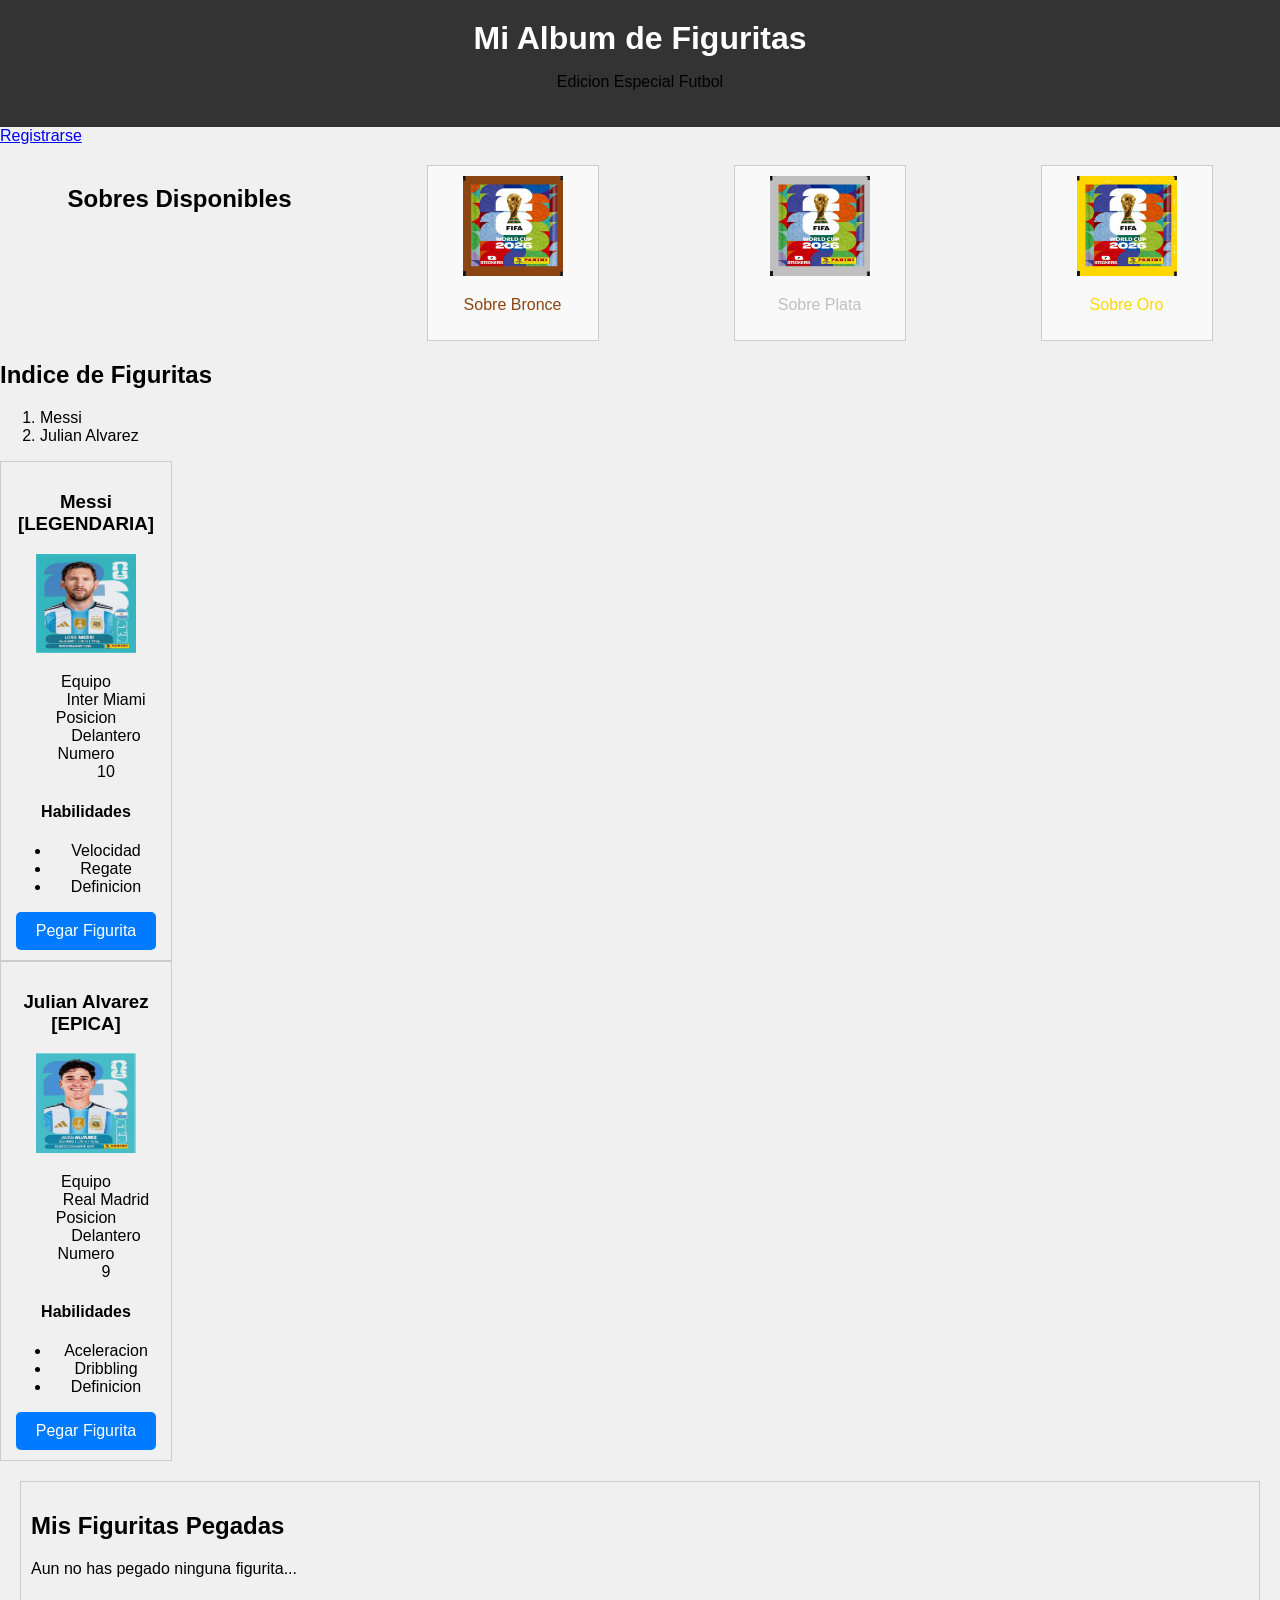
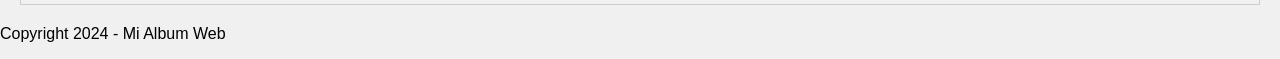
<file: index.html>
<!DOCTYPE html>
<html>
<head>
    <title>Mi Album Web</title>

    <link rel="stylesheet" href="estilos.css">

</head>
<body>
    <!-- HEADER -->

    <div class="header">
        <h1>Mi Album de Figuritas</h1>
        <p>Edicion Especial Futbol</p>
    </div>
    <a href="https://alex-wd-creator.github.io/tp-07-HTML/registro.html">Registrarse</a>
    <!-- SOBRES -->

    <div class="sobres">

        <h2>Sobres Disponibles</h2>

        <div class="sobre">
            <img src="img/sobre-bronce.png" alt="Sobre Bronce">
            <p style="color: rgb(139, 69, 19);">Sobre Bronce</p>
        </div>
        <div class="sobre">
            <img src="img/sobre-plata.png" alt="Sobre Plata">
            <p style="color: rgb(192, 192, 192);">Sobre Plata</p>
        </div>
        <div class="sobre">
            <img src="img/sobre-oro.png" alt="Sobre Oro">
            <p style="color: rgb(255, 215, 0);">Sobre Oro</p>
        </div>

    </div>

    <!-- FIGURITAS -->

    <div class="figuritas">

        <h2>Indice de Figuritas</h2>

        <ol>
            <li>Messi</li>
            <li>Julian Alvarez</li>
        </ol>

        <!-- FIGURITA 1 -->

        <div class="figurita">

            <h3>
                Messi
                <span class="legendaria">[LEGENDARIA]</span>
            </h3>

            <img src="img/messi.png" alt="Figurita de Messi">

            <dl>
                <dt>Equipo</dt>
                <dd>Inter Miami</dd>

                <dt>Posicion</dt>
                <dd>Delantero</dd>

                <dt>Numero</dt>
                <dd>10</dd>
            </dl>

            <h4>Habilidades</h4>

            <ul>
                <li>Velocidad</li>
                <li>Regate</li>
                <li>Definicion</li>
            </ul>

            <a href="#" class="boton">Pegar Figurita</a>

        </div>

        <!-- FIGURITA 2 -->

        <div class="figurita">

            <h3>
                Julian Alvarez
                <span class="nueva">[EPICA]</span>
            </h3>

            <img src="img/J-alvarez.png" alt="Figurita de Julian Alvarez">

            <dl>
                <dt>Equipo</dt>
                <dd>Real Madrid</dd>
                <dt>Posicion</dt>
                <dd>Delantero</dd>

                <dt>Numero</dt>
                <dd>9</dd>
            </dl>

            <h4>Habilidades</h4>

            <ul>
                <li>Aceleracion</li>
                <li>Dribbling</li>
                <li>Definicion</li>
            </ul>

            <a href="#" class="boton">Pegar Figurita</a>

        </div>

    </div>

    <div class="mis-figuritas">

        <h2>Mis Figuritas Pegadas</h2>

        <p>Aun no has pegado ninguna figurita...</p>

    </div>

    <div class="footer">
        <p>Copyright 2024 - Mi Album Web</p>
    </div>
</body>
</html>
</file>
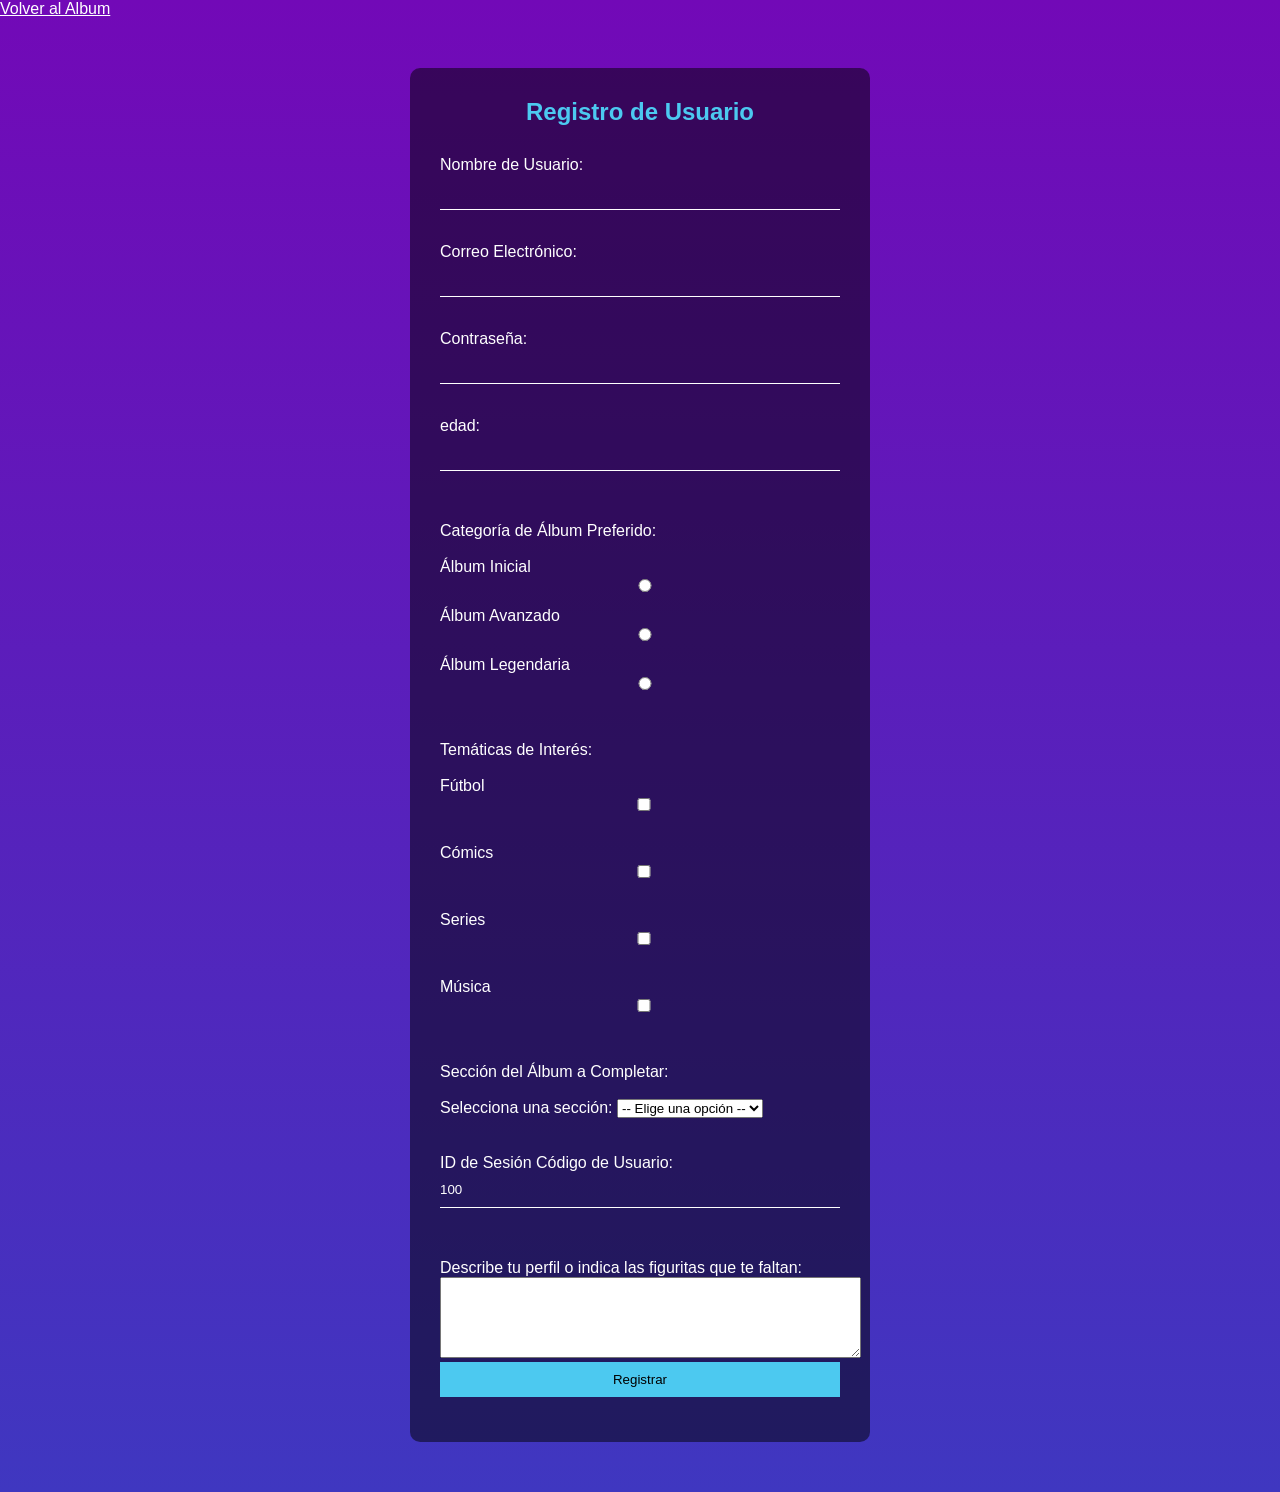
<file: registro.html>
<!DOCTYPE html>
<html lang="en">
<head>
    <meta charset="UTF-8">
    <meta name="viewport" content="width=device-width, initial-scale=1.0">
    <title>Registro</title>
    <link rel="stylesheet" href="estilos.css">
</head>
<body class="registro">
    <a style="color: white; text-decoration: underline;" href="https://alex-wd-creator.github.io/tp-07-HTML/">Volver al Album</a>
    <div class="contenedor">
        <h2>Registro de Usuario</h2>
        <form>
            <div class="elemento">
                <label for="username">Nombre de Usuario:</label>
                <input type="text" id="username" name="username" required><br><br>
            </div>
            <div class="elemento">
                <label for="email">Correo Electrónico:</label>
                <input type="email" id="email" name="email" required><br><br>
            </div>
            <div class="elemento">
                <label for="password">Contraseña:</label>
                <input type="password" id="password" name="password" required><br><br>
            </div>
            <div class="elemento">
                <label for="age">edad:</label>
                <input type="number" id="age" name="age" required min="6" max=""><br><br>
            </div>
            <div class="elemento">
                <br>
                <label>Categoría de Álbum Preferido:</label><br><br>
                <label for="inicial">Álbum Inicial</label><br>
                <input type="radio" id="inicial" name="categoria_album" value="Inicial">
                
                <label for="avanzado">Álbum Avanzado</label><br>
                <input type="radio" id="avanzado" name="categoria_album" value="Avanzado">
                
                <label for="legendaria">Álbum Legendaria</label><br>
                <input type="radio" id="legendaria" name="categoria_album" value="Legendaria">
                
            </div>

            <div class="elemento">
                <br><br>
                <label>Temáticas de Interés:</label><br><br>

                <label for="interes">Fútbol</label>
                <input type="checkbox" id="interes" name="interes" required><br><br>

                <label for="interes">Cómics</label>
                <input type="checkbox" id="interes" name="interes" required><br><br>

                <label for="interes">Series</label>
                <input type="checkbox" id="interes" name="interes" required><br><br>

                <label for="interes">Música</label>
                <input type="checkbox" id="interes" name="interes" required><br><br>
            </div>

            <div class="elemento">
                <br>
                <label>Sección del Álbum a Completar:</label><br><br>

                <label for="seccion_album">Selecciona una sección:</label>
                <select id="seccion_album" name="seccion_album">
                    <option value="">-- Elige una opción --</option>
                    <option value="jugadores">Jugadores</option>
                    <option value="estadios">Estadios</option>
                    <option value="equipos">Equipos</option>
                    <option value="leyendas">Leyendas</option>
                    <option value="especiales">Figuras Especiales</option>
                </select>
            </div>

            <div class="elemento">
                <br><br>
                <label>ID de Sesión</label>

                <label for="id_sesion">Código de Usuario:</label>
                <input type="text" id="id_sesion" name="id_sesion" value="100" readonly>
            </div>

            <div class="elemento">
                <br><br>
                <input type="hidden" name="sistema" value="SistemaAlbumWeb-v2">
            </div>

            <div class="elemento">
                <label for="resena">Describe tu perfil o indica las figuritas que te faltan:</label><br>
                <textarea id="resena" name="resena" rows="5" cols="50"></textarea>
            </div>

            <div class="elemento">
                <input type="submit" value="Registrar">
            </div>
            
        </form>
    </div>
</body>
</html>
</file>
<file: estilos.css>
body {
    margin: 0;
    padding: 0;
    background-color: #f0f0f0;
    font-family: Arial, sans-serif;
}

div.header {
    background-color: #333;
    padding: 20px;
    text-align: center;
}

div.header h1 {
    color: white;
    margin: 0;
}
div.sobres {
    display: flex;
    justify-content: space-around;
    margin: 20px 0;
}
div.sobre {
    border: 1px solid #ccc;
    padding: 10px;
    width: 150px;
    text-align: center;
    background-color: #f9f9f9;
}
div.sobre img {
    width: 100px;
    height: 100px;
}
div.album {
    display: flex;
    flex-wrap: wrap;
    gap: 10px;
}
div.figurita {
    border: 1px solid #ccc;
    padding: 10px;
    width: 150px;
    text-align: center;
}
div.figurita img {
    width: 100px;
    height: 100px;
}
.boton {
    display: inline-block;
    padding: 10px 20px;
    background-color: #007BFF;
    color: white;
    text-decoration: none;
    border-radius: 5px;
}
.boton:hover {
    background-color: #0056b3;
    font-family: comic sans ms;
}

div.mis-figuritas {
    margin: 20px;
    padding: 10px;
    border: 1px solid #ccc;
}

.registro {
    margin: 0;
    padding: 0;
    background: linear-gradient(#7209b7, #3f37c0);
}

.contenedor {
    margin: 50px auto;
    width: 400px;
    padding: 30px;
    background: rgba(0,0,0, 0.5);
    border-radius: 10px;
}

.contenedor h2 {
    margin: 0 0 30px;
    padding: 0;
    color: #4cc9f0;
    text-align: center;
}

.contenedor .elemento label {
    color: #fff;
}

.contenedor .elemento input {
    width: 100%;
    padding: 10px 0;
    color: #fff;
    background: transparent;
    border: none;
    border-bottom: 1px solid #fff;
    margin-bottom: 15px;
}

.contenedor .elemento input[type="submit"] {
    background: #4cc9f0;
    color: #000;
    border: none;
    cursor: pointer;
    transition: background 0.3s ease;

}
</file>
